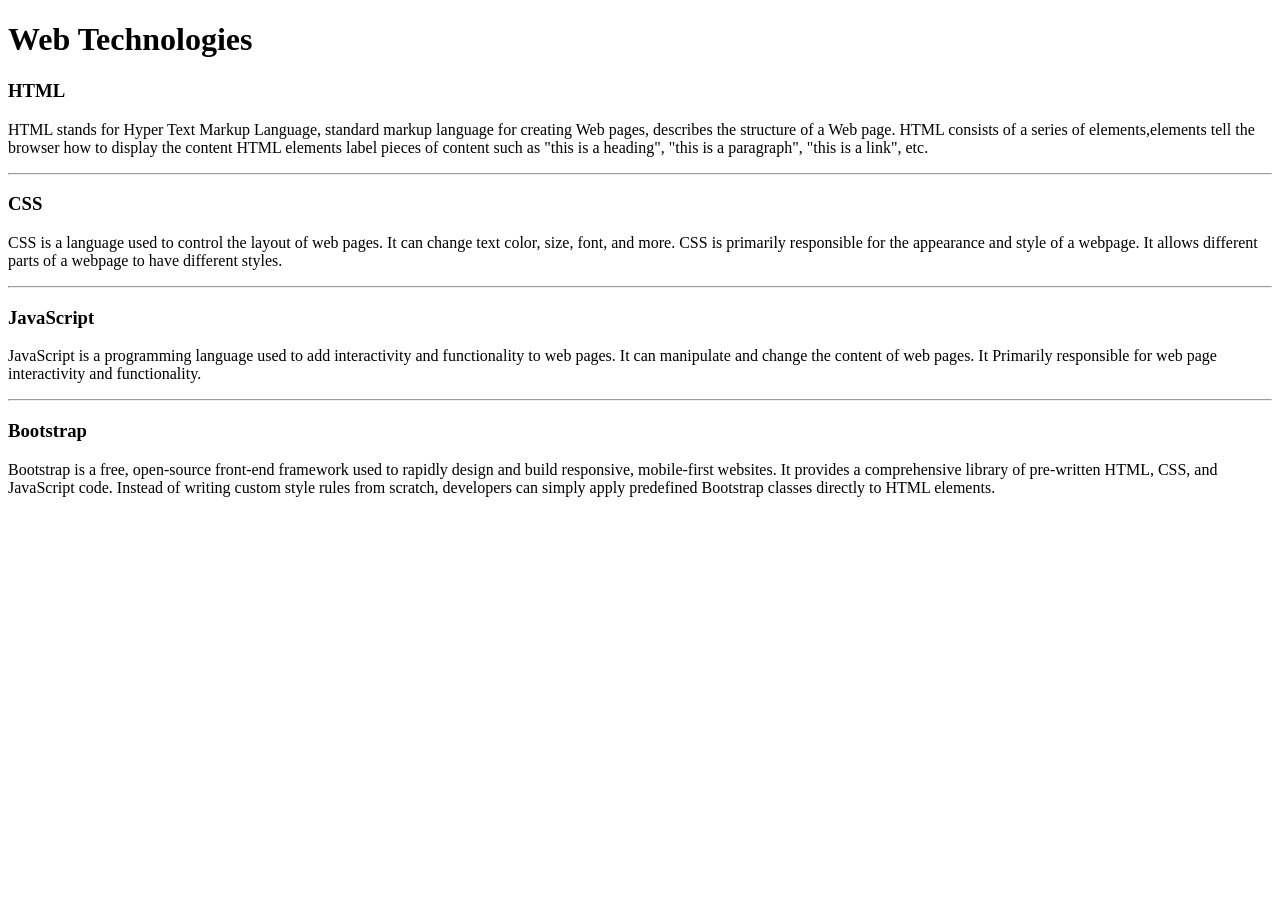
<file: WebDev_Unit1/WDLesson1_1Practical/index.html>
<!DOCTYPE html>
<!-- Lesson 1:How do we display text on a web page?
     Resources 
      https://www.w3schools.com/html/html_intro.asp
      https://www.w3schools.com/tags/tag_hr.asp
      https://www.w3schools.com/tags/tag_hn.asp
      https://www.w3schools.com/tags/tag_p.asp
-->

<html>
  <head>
    <!-- Challenge 1: Change the title of the page to Web Technologies -->
    <title>Web Technologies</title>
  </head>

  <body>
    <!-- Challenge 2: Create a heading, h1 for Web Technologies -->
    <h1>Web Technologies</h1>
    
    <!-- Challenge 3: Create a heading, h3 for HTML -->
    <h3>HTML</HTML></h3>
    <!-- Challenge 4: Create a paragraph explaining what is HTML. At least 3 sentences. -->
    <p>HTML stands for Hyper Text Markup Language, standard markup language for creating Web pages, describes the structure of a Web page.
     HTML consists of a series of elements,elements tell the browser how to display the content
     HTML elements label pieces of content such as "this is a heading", "this is a paragraph", "this is a link", etc.</p>
    <!-- Challenge 4a: Insert a horizontal rule, hr -->
    <hr>
    
    <!-- Challenge 5: Create a heading, h3 for CSS -->
    <h3>CSS</h3>
    <!-- Challenge 6: Create a paragraph explaining what is CSS.  At least 3 sentences. -->
    <p>CSS is a language used to control the layout of web pages. 
    It can change text color, size, font, and more. CSS is primarily responsible for the appearance and style of a webpage. 
    It allows different parts of a webpage to have different styles.</p>
    <!-- Challenge 6a: Insert a horizontal rule, hr -->
    <hr>
    <!-- Challenge 7: Create a heading, h3 for JavaScript -->
    <h3>JavaScript</h3>
    <!-- Challenge 8: Create a paragraph explaining what is JavaScript.  At least 3 sentences. -->
    <P>JavaScript is a programming language used to add interactivity and functionality to web pages. 
    It can manipulate and change the content of web pages.
    It Primarily responsible for web page interactivity and functionality.</P>
    <!-- Challenge 8a: Insert a horizontal rule, hr -->
    <hr>
    
    <!-- Challenge Bonus: Similar to the concepts above add one more web technology using a heading and paragraph.  Here are some suggestions of concepts: JQuery, Bootstrap, AFrame -->
     <h3>Bootstrap</h3>
     <p>Bootstrap is a free, open-source front-end framework used to rapidly design and build responsive, mobile-first websites. It provides a comprehensive library of pre-written HTML, CSS, and JavaScript code. Instead of writing custom style rules from scratch, developers can simply apply predefined Bootstrap classes directly to HTML elements.</p>
  </body>
</html>
</file>
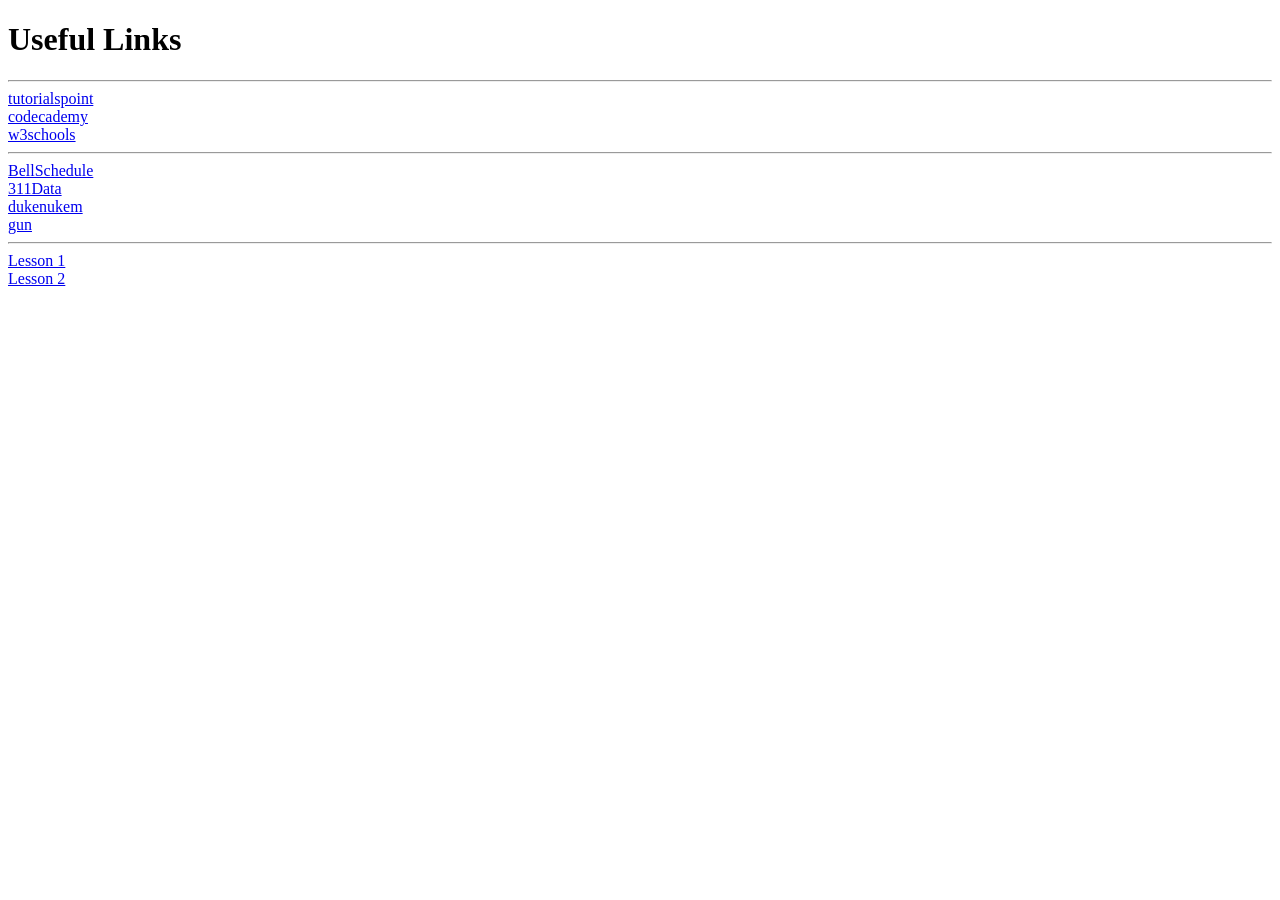
<file: WebDev_Unit1/WDLesson1_3Practical/index.html>
<!DOCTYPE html>
<!-- Lesson 3: How do we hyperlink resources?
<!-- Resources 
      https://www.w3schools.com/html/html_links.asp
      https://www.w3schools.com/tags/tag_a.asp
-->

<html>
  <head>
    <title>Exploring Links</title>
  </head>
  <body>
    <!-- Example of a link to a website 
        <a href="http://www.baysidehighschool.org/"> w3schools </a> 
    -->
    <!-- Challenge 1: Add a heading for "Useful Links". -->
     <h1>Useful Links</h1>
    <!-- Challenge 2: Add a horizontal rule underneath. -->
     <hr>
    <!-- Challenge 3: Create a link to https://www.tutorialspoint.com/ -->
     <a href="https://www.tutorialspoint.com">tutorialspoint</a>
    <!-- Challenge 4: Add a break to skip down to the next line -->
     <br>
    <!-- Challenge 5: Create a link to https://www.codecademy.com/ -->
     <a HREF="https://www.codecademy.com">codecademy</a>
    <!-- Challenge 6: Add a break to skip down to the next line -->
     <br>
    <!-- Challenge 7: Create a link to https://www.w3schools.com/ -->
     <a href="https://www.w3schools.com">w3schools</a>
    <!-- Challenge 8: Add a horizontal rule and break -->
     <hr>
    <!-- Example of link to an internal sources 
      <a href="resources/dukenukem.jpg"> Duke Nukem </a> <br>
    -->
    <!-- Challenge 9: Create links for the rest of the items located in resources -->
     <a href="resources/BellSchedule.pdf">BellSchedule</a>
     <br>
     <a href="331Data.js">311Data</a>
     <br>
     <a href="dukenukem.jpg">dukenukem</a>
     <br>
     <a href="GUN.WAV">gun</a>
     <hr>
    <!-- Challenge Bonus: Create links to your Lesson 1 and Lesson 2 Activities.  Hint: Use the same link that you posted in Google Classroom for the submission of each Lesson Activity -->

     <a href="https://yanany3.github.io/Web-Dev/WebDev_Unit1/WDLesson1_1Practical/index.html">Lesson 1</a>
     <br>
     <a href="https://yanany3.github.io/Web-Dev/WebDev_Unit1/WDLesson1_2Practical/index.html">Lesson 2</a>
 </body>
</html>
</file>
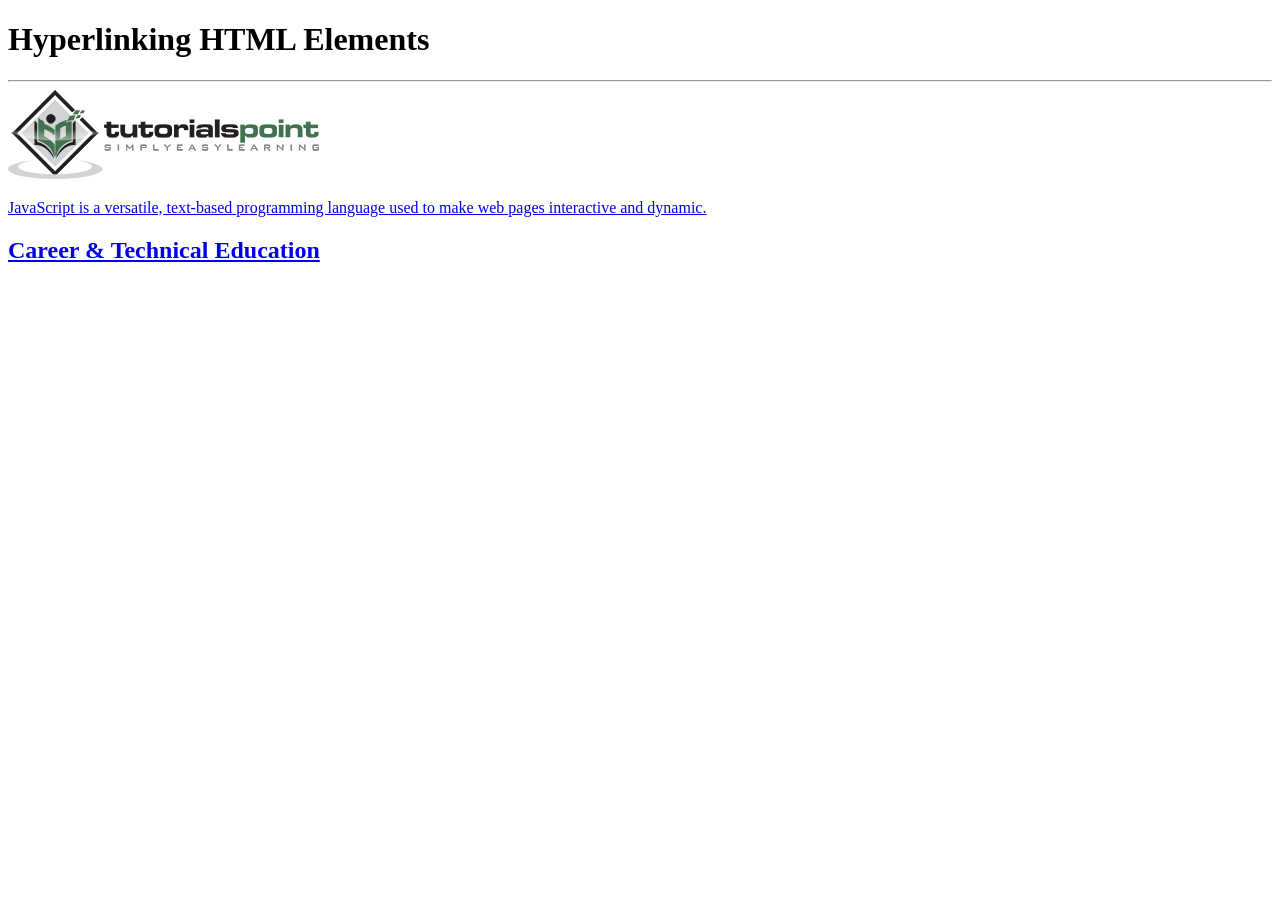
<file: WebDev_Unit1/WDLesson1_4Practical/index.html>
<!DOCTYPE html>
<!-- WD Lesson 1.4: How can we make HTML Elements into hyperlinks? -->
<!-- Resources 
      https://www.w3schools.com/html/html_links.asp
      https://www.w3schools.com/tags/tag_a.asp
-->

<html>
  <head>
    <title>Exploring Links II</title>
  </head>
  <body>
    <!-- Example of an HTML Element as a link to a website that opens in a new tab
    <a href="https://www.w3schools.com/" target="_blank"> 
      <img src="w3schools.jpg" height="100">
    </a>
    --> 
    <!-- Challenge 1: Add a heading with "Hyperlinking HTML Elements" followed by a horizontal rule-->
    <h1>Hyperlinking HTML Elements</h1>
    <hr>
    <!-- Challenge 2: Add the image for tutorialpoints that is stored locally and make it
     a hyperlink to  https://www.tutorialspoint.com/ that will open in a new tab -->
    <a href="https://www.tutorialspoint.com/" target="_blank">
      <img src="tutorialpoint.png">
    </a>
    <!-- Challenge 3: Add a paragraph describing JavaScript and make the paragraph a hyperlink to 
     https://javascript.info/ that will open in the SAME tab.-->
    <a href="https://javascript.info/">
      <p>JavaScript is a versatile, text-based programming language used to make web pages interactive and dynamic.</p>
    </a>
    <!-- Challenge 4: Add an <h2> for "Career & Technical Education" and make the heading a hyperlink to 
      the cte.html file which is stored internally in the folder.  
      Note: You can link to other web pages.  This is how websites are created! -->
    <a href="cte.html" target="_blank">
      <h2>Career & Technical Education</h2>
    </a>
    <!-- Challenge Bonus:  Complete all the challenges located in cte.html.  
     Note: Click on cte.html to open the html file and start editing. -->
  </body>
</html>
</file>
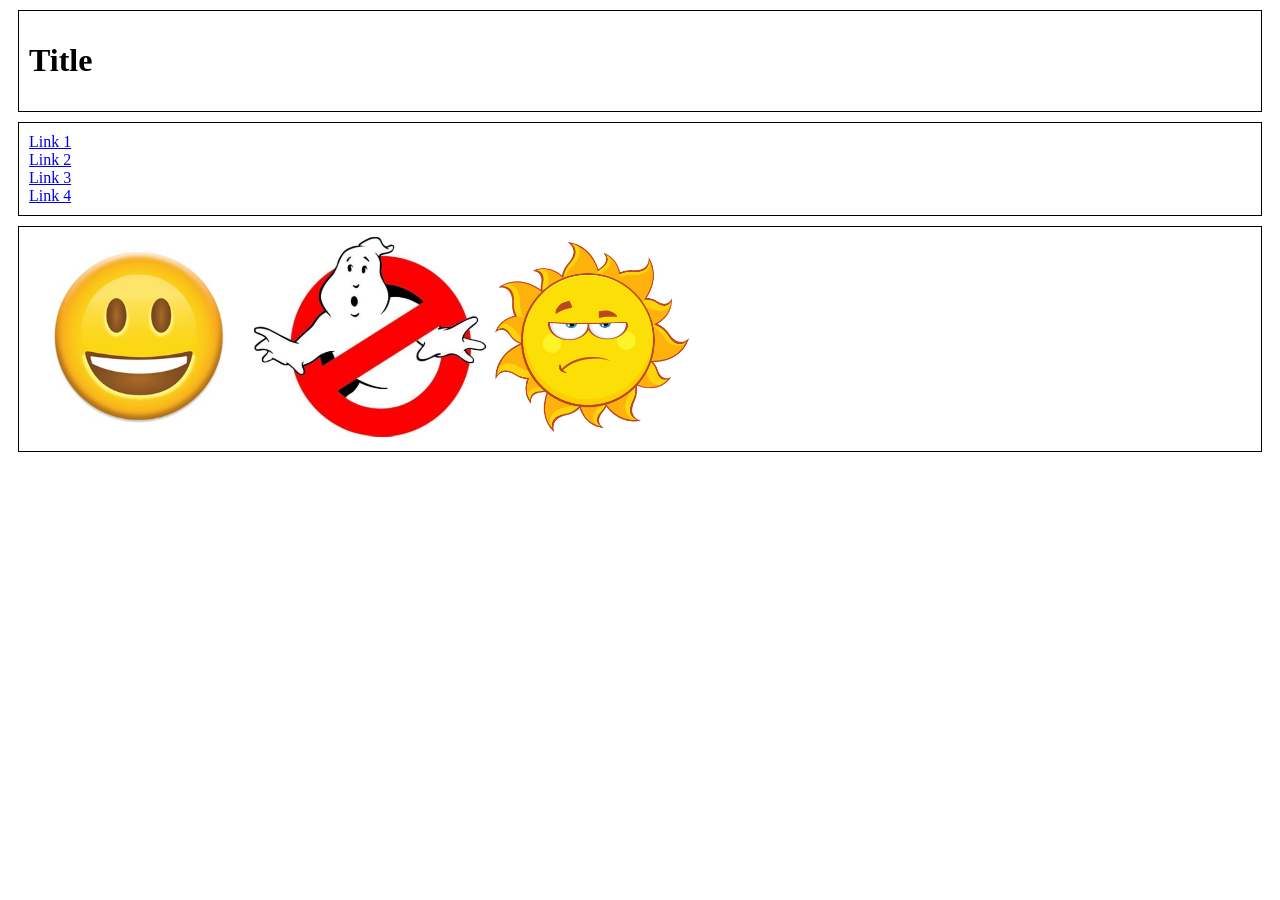
<file: WebDev_Unit1/WDLesson1_5Practical/index.html>
<!DOCTYPE html>
<!-- WD Lesson 1.5: How can we group elements on a page? -->
<!-- Resources 
      https://www.w3schools.com/html/html_blocks.asp
-->
<html>
  <head>
    <title>Exploring Containers</title>
    <link href="style.css" rel="stylesheet" type="text/css" />
  </head>
  <body>
    <!-- Challenge 1: Add the necessary containers to create each of the section shown in WDLesson1_5PracticalDiagram.png -->
  <div>
    <h1>Title</h1>
  </div>
    <!-- Challenge 2: Within each container created, add the HTML elements specified in WDLesson1_5PracticalDiagram.png
         Note: Images for the last container are stored in the images folder.  Make the images the same height -->
  <div>
    <a href="https://yanany3.github.io/Web-Dev/WebDev_Unit1/WDLesson1_1Practical/index.html" target="_blank"> Link 1</a>
    <br>
    <a href="https://yanany3.github.io/Web-Dev/WebDev_Unit1/WDLesson1_2Practical/index.html" target="_blank"> Link 2</a>
    <br>
    <a href="https://yanany3.github.io/Web-Dev/WebDev_Unit1/WDLesson1_3Practical/index.html" target="_blank"> Link 3</a>
    <br>
    <a href="https://yanany3.github.io/Web-Dev/WebDev_Unit1/WDLesson1_4Practical/index.html" target="_blank"> Link 4</a>
  </div>
  <div>
    <img src="images/face.jpg" height="200px">
    <img src="images/sign.jpg" height="200px">
    <img src="images/sun.jpg" height="200px">
  </div>
  </body>
</html>
</file>
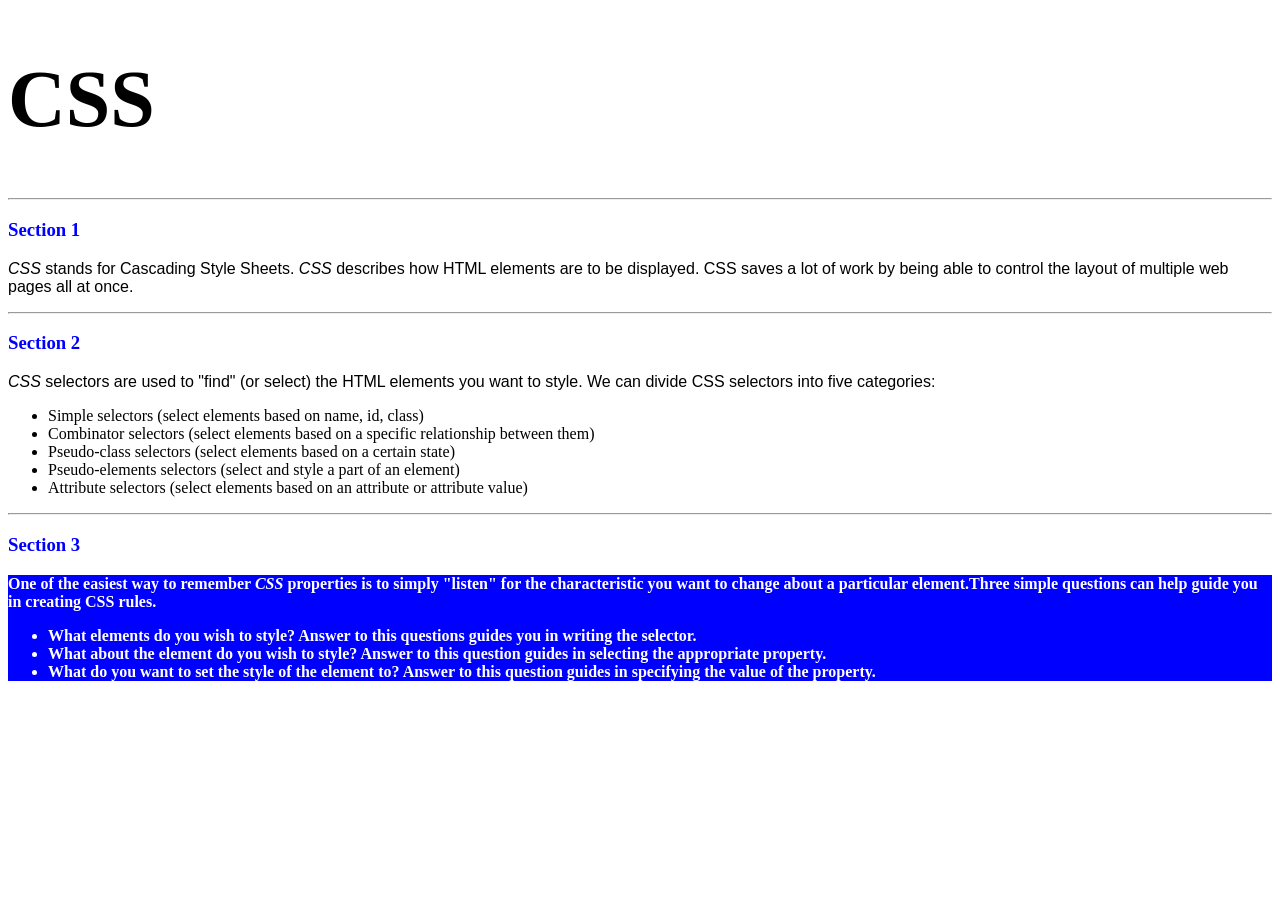
<file: WebDev_Unit2/WDLesson2_1Practical/index.html>
<!DOCTYPE html>
<!-- WD Lesson 2.1: What is CSS? -->
<!-- Resources 
      https://www.w3schools.com/css/css_intro.asp
-->
<html>
  <head>
    <title>Edxploring CSS</title>
    <link href="style.css" rel="stylesheet" type="text/css" />
  </head>
  <body>
    <!-- All Challenges are in style.css -->
    <h1> CSS </h1>
    <hr>
    <h3>Section 1</h3>
    <p><span>CSS</span> stands for Cascading Style Sheets. <span>CSS</span> describes how HTML elements are to be displayed. CSS saves a lot of work by being able to control the layout of multiple web pages all at once.
    </p>
    <hr>
    <h3>Section 2</h3>
    <p>
      <span>CSS</span> selectors are used to "find" (or select) the HTML elements you want to style. We can divide CSS selectors into five categories:
        <ul>
          <li>Simple selectors (select elements based on name, id, class)</li>
          <li>Combinator selectors (select elements based on a specific relationship between them)</li>
          <li>Pseudo-class selectors (select elements based on a certain state)</li>
          <li>Pseudo-elements selectors (select and style a part of an element)</li>
          <li>Attribute selectors (select elements based on an attribute or attribute value)</li>
        </ul>
    </p>
    <hr>
    <h3>Section 3</h3>
    <div>
      One of the easiest way to remember <span>CSS</span> properties is to simply "listen" for the characteristic you want to change about a particular element.Three simple questions can help guide you in creating CSS rules.
        <ul>
          <li>What elements do you wish to style?  Answer to this questions guides you in writing the selector.</li>
          <li>What about the element do you wish to style?  Answer to this question guides in selecting the appropriate property.</li>
          <li>What do you want to set the style of the element to?  Answer to this question guides in specifying the value of the property.</li>
        </ul>
    </div>
  </body>
</html>
</file>
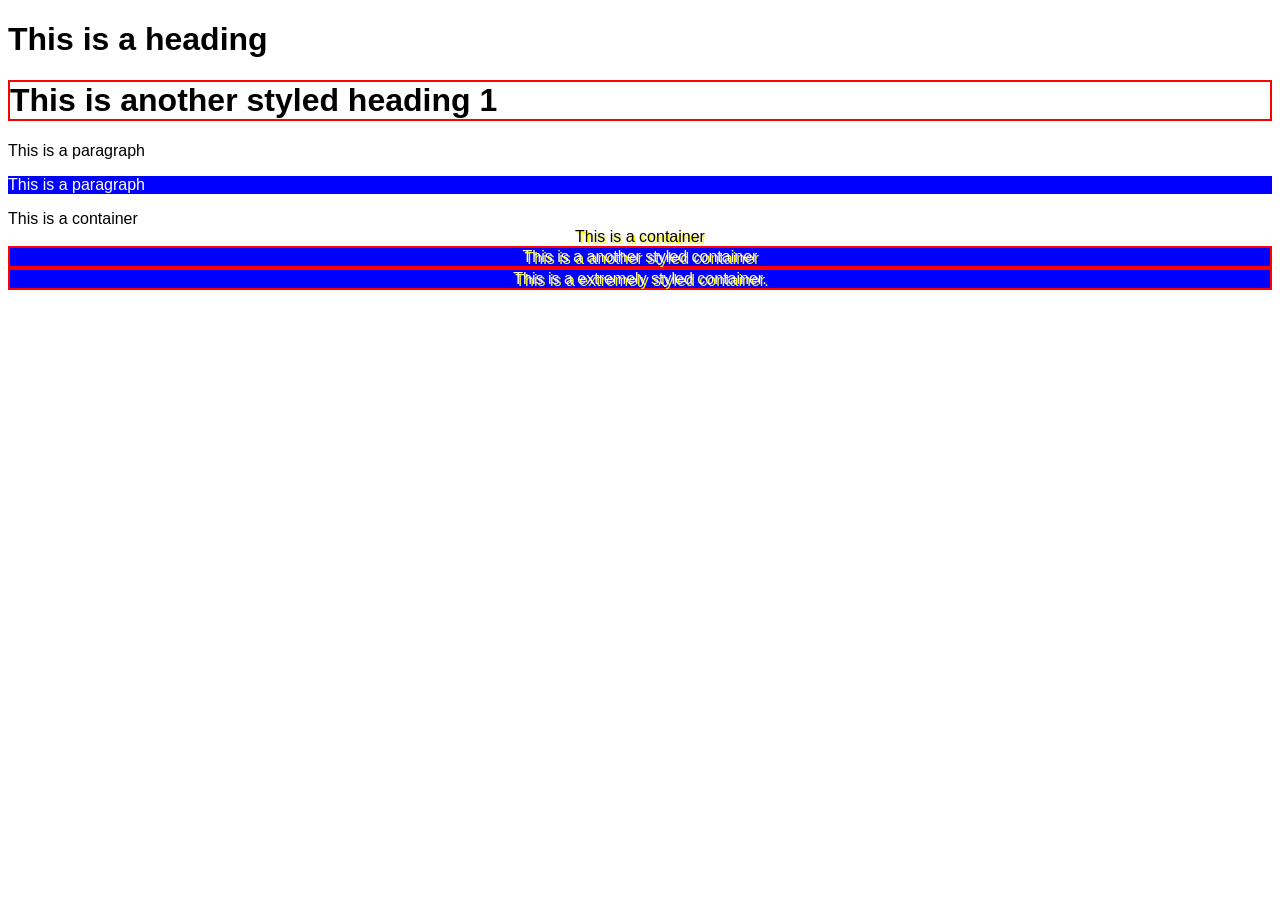
<file: WebDev_Unit2/WDLesson2_2Practical/index.html>
<!DOCTYPE html>
<!-- WD Lesson 2.2: How do we style groups of elements?-->
<!-- Resources 
      https://www.w3schools.com/css/default.asp 
      https://www.w3schools.com/css/css_selectors.asp 
-->
<html>
  <head>
    <title>Exploring Class Selectors</title>
    <link href="style.css" rel="stylesheet" type="text/css" />
  </head>
  <body>
    
    <h1>This is a heading</h1>
    <!-- Challenge 1: Create another heading 1 with the text "This is another styled heading 1."
         Add a class of "highlight" to the heading 1
    -->
    <h1 class="highlight">This is another styled heading 1</h1>
    <p> This is a paragraph </p>
    <!-- Challenge 2: Create another paragraph with the text "This is another styled paragraph."
         Add a class of "info" to the paragraph
    -->
    <p class="info">This is a paragraph</p>
    <div> This is a container </div>
    <!-- Challenge 3: Create another container with the text "This is another styled container."
         Add a class of "special" to the container
    -->
    <div class="special">This is a container</div>
    <!-- Challenge 4: Give the container below a class of info, highlight and special-->
    <div class=" highlight info special "> This is a another styled container </div>
    <!-- Challenge Bonus: Give the container below a class of info, highlight, special and shadow-->
    <div class="highlight info special"> This is a extremely styled container. </div>
    
    <!-- All other Challenges are in style.css -->
  </body>
</html>
</file>
<file: WebDev_Unit1/WDLesson1_5Practical/style.css>
div, span{
    border:1px solid black;
    padding:10px;
    margin:10px;
}
</file>
<file: WebDev_Unit2/WDLesson2_1Practical/style.css>
/* Comments in CSS are created like this. Notice the slash asterisk at the beginning and end */


/* Basic Structure of a CSS rule
selector{
  property: value;
}
*/


/* Challenge 1: Change color of the text for all the headings size 3 to blue */
h3{
  color: blue
}
/* Challenge 2: Change the size for the font for all headings size 1 to 60pt */
 h1{
  font-size: 60pt;
 }   
/* Challenge 3: Change the style of the font for all spans to italic */
span{
  font-style: italic;
}
/* Challenge 4: Change the family of font being used for all paragraphs to "Arial" */
p{
  font-family: Arial;
}
/* Challenge 5: Change the family of font being used for all lists to "Comic Sans MS".  What element creates a list? */
ul{
  font-family: "comic Sans Ms";
}
/* Chalenge 6: Change the background color of the div to blue, color of the text to white and the weight of the font to bold.*/
 div{
  background-color: blue;
  color: white;
  font-weight: bold;
 }  
/* Hint:  You can specify several CSS rules for one element by separating the rules with semi-colons. Look at some examples on w3schools */
</file>
<file: WebDev_Unit2/WDLesson2_2Practical/style.css>
/* Basic Structure of a CSS rule using classes

.class{
  property: value;
}
*/

/* Challenge 5: Change the family of all elements to Arial */
*{
  font-family: Arial;
}
/* Challenge 6: Change the background color to blue, the color of the text to white for all elements 
with a class of "info" */
.info{
  background-color: blue; 
  color: white;
}
/* Challenge 7: Add a border of 2px solid red for all elements with a class of "highlight" */
.highlight{
  border: 2px solid red;
}
/* Challenge 8: Align the text in the center and drop a shadow on the text of 2px 2px yellow  for 
all elements with a class of "special"
*/
.special{
  text-align: center;
  text-shadow: 2px 2px yellow;
}
/* Challenge Bonus: Create a CSS rule for a class named "shadow".  
Apply a shadow to the box around the elements that is 2px 2px  gray. */ 
.shadow{
  box-shadow: 2px 2px gray;
}
</file>
